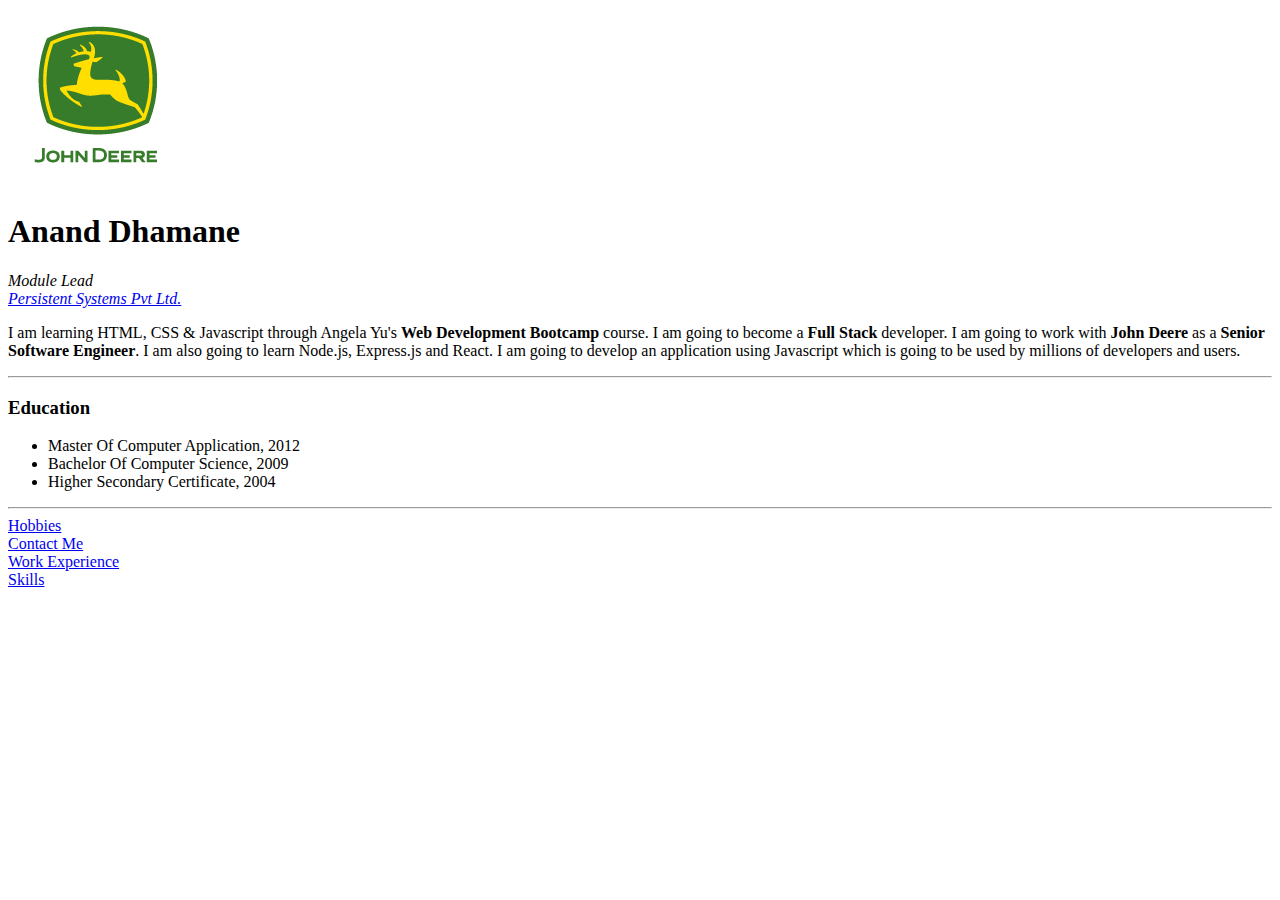
<file: index.html>
<!DOCTYPE html>
<html lang="en">

<head>
    <meta charset="UTF-8" />
    <meta http-equiv="X-UA-Compatible" content="IE=edge" />
    <meta name="viewport" content="width=device-width, initial-scale=1.0" />
    <title>Personal Site</title>
</head>

<body>
    <img src="images/John Deere.png" alt="John Deere Logo">
    <h1>Anand Dhamane</h1>
    <p>
        <em>Module Lead</em>
        <br />
        <em><a href="https://www.persistent.com" target="_blank">Persistent Systems Pvt Ltd.</a></em>
    </p>
    <p>I am learning HTML, CSS & Javascript through Angela Yu's <strong>Web Development Bootcamp</strong> course. I
        am going to become a <strong>Full Stack</strong> developer. I am going to work with <strong>John Deere</strong>
        as a <strong>Senior Software Engineer</strong>. I am also going to learn Node.js, Express.js and React. I am
        going to develop an application using Javascript which is going to be used by millions of developers and users.
    </p>
    <hr>
    <h3>Education</h3>
    <ul>
        <li>Master Of Computer Application, 2012</li>
        <li>Bachelor Of Computer Science, 2009</li>
        <li>Higher Secondary Certificate, 2004</li>
    </ul>
    <hr>
    <a href="hobbies.html">Hobbies</a>
    <br>
    <a href="contact-me.html">Contact Me</a>
    <br>
    <a href="work-experience.html">Work Experience</a>
    <br>
    <a href="skills.html">Skills</a>
</body>

</html>
</file>
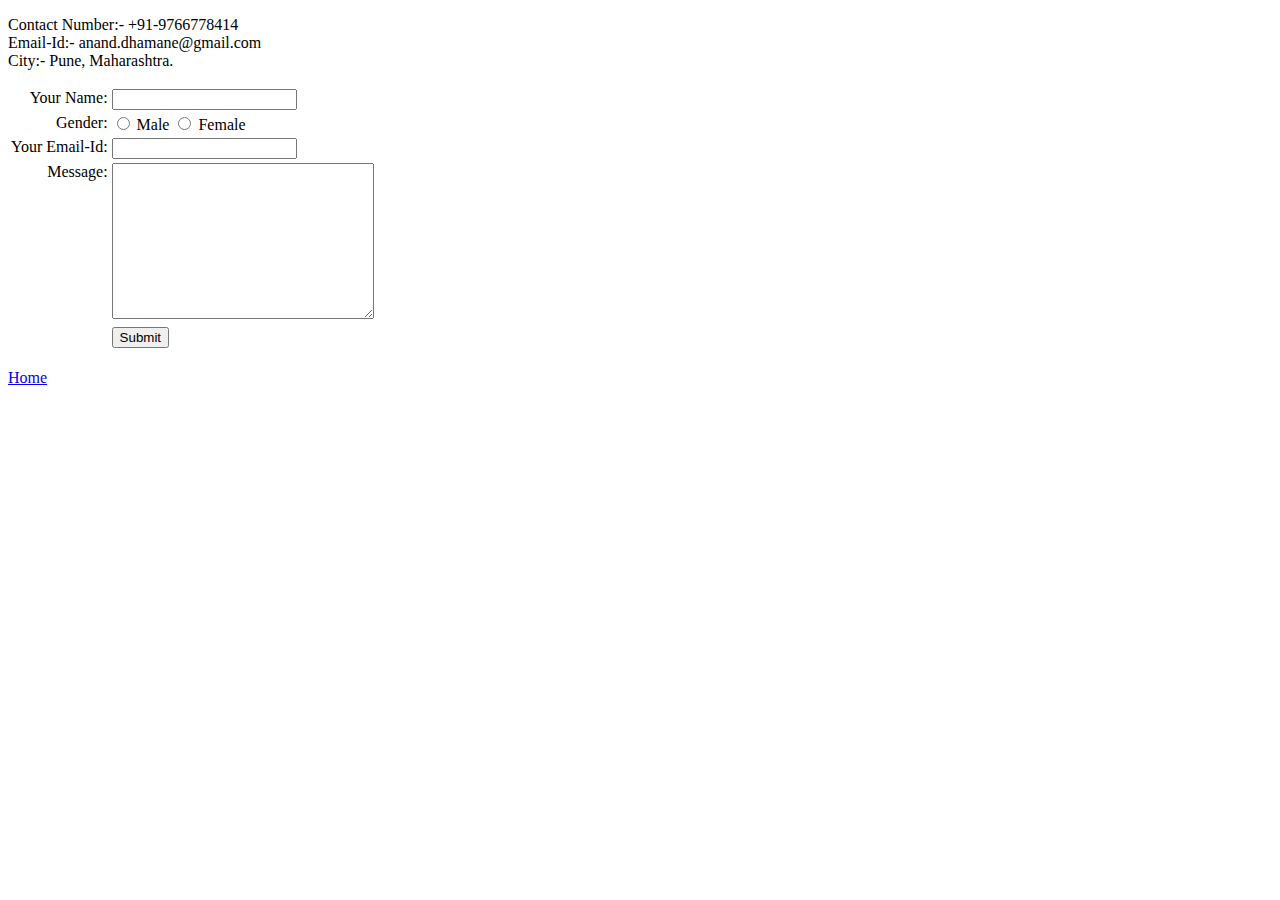
<file: contact-me.html>
<!DOCTYPE html>
<html lang="en">

<head>
    <meta charset="UTF-8">
    <meta http-equiv="X-UA-Compatible" content="IE=edge">
    <meta name="viewport" content="width=device-width, initial-scale=1.0">
    <title>Contact Me</title>
    <style>
        .td {
            text-align: right;
            vertical-align: top;
        }

    </style>
</head>

<body>
    <p>
        Contact Number:- +91-9766778414
        <br>
        Email-Id:- anand.dhamane@gmail.com
        <br>
        City:- Pune, Maharashtra.
    </p>
    <form action="" method="post">
        <table>
            <tbody>
                <tr>
                    <td class="td">
                        <label>Your Name:</label>
                    </td>
                    <td>
                        <input type="text" name="" id="">
                    </td>
                </tr>
                <tr>
                    <td class="td">
                        Gender:
                    </td>
                    <td>
                        <input type="radio" name="gender" id="genderMale" value="Male">
                        <label for="genderMale">Male</label>
                        <input type="radio" name="gender" id="genderFemale" value="Female">
                        <label for="genderFemale">Female</label>
                    </td>
                </tr>
                <tr>
                    <td class="td">
                        <label for="">Your Email-Id:</label>
                    </td>
                    <td>
                        <input type="email" name="" id="">
                    </td>
                </tr>
                <tr>
                    <td class="td">
                        Message:
                    </td>
                    <td>
                        <textarea name="" id="" cols="30" rows="10"></textarea>
                    </td>
                </tr>
                <tr>
                    <td></td>
                    <td style="text-align: left;">
                        <input type="submit" value="Submit">
                    </td>
                </tr>
            </tbody>
        </table>
    </form>
    <br>
    <a href="index.html">Home</a>
</body>

</html>
</file>
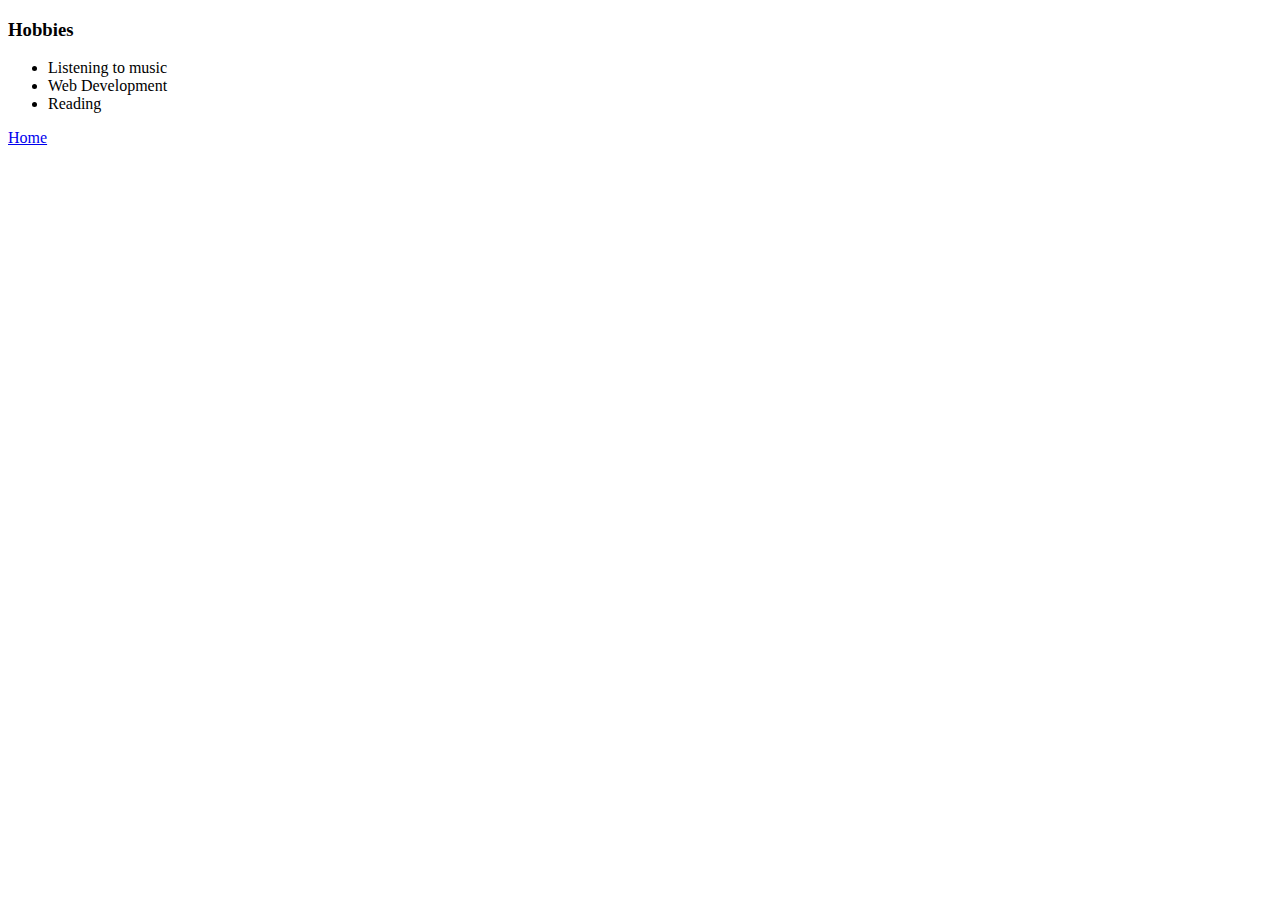
<file: hobbies.html>
<!DOCTYPE html>
<html lang="en">

<head>
    <meta charset="UTF-8">
    <meta http-equiv="X-UA-Compatible" content="IE=edge">
    <meta name="viewport" content="width=device-width, initial-scale=1.0">
    <title>My Hobbies</title>
</head>

<body>
    <h3>Hobbies</h3>
    <ul>
        <li>Listening to music</li>
        <li>Web Development</li>
        <li>Reading</li>
    </ul>
    <a href="index.html">Home</a>
</body>

</html>
</file>
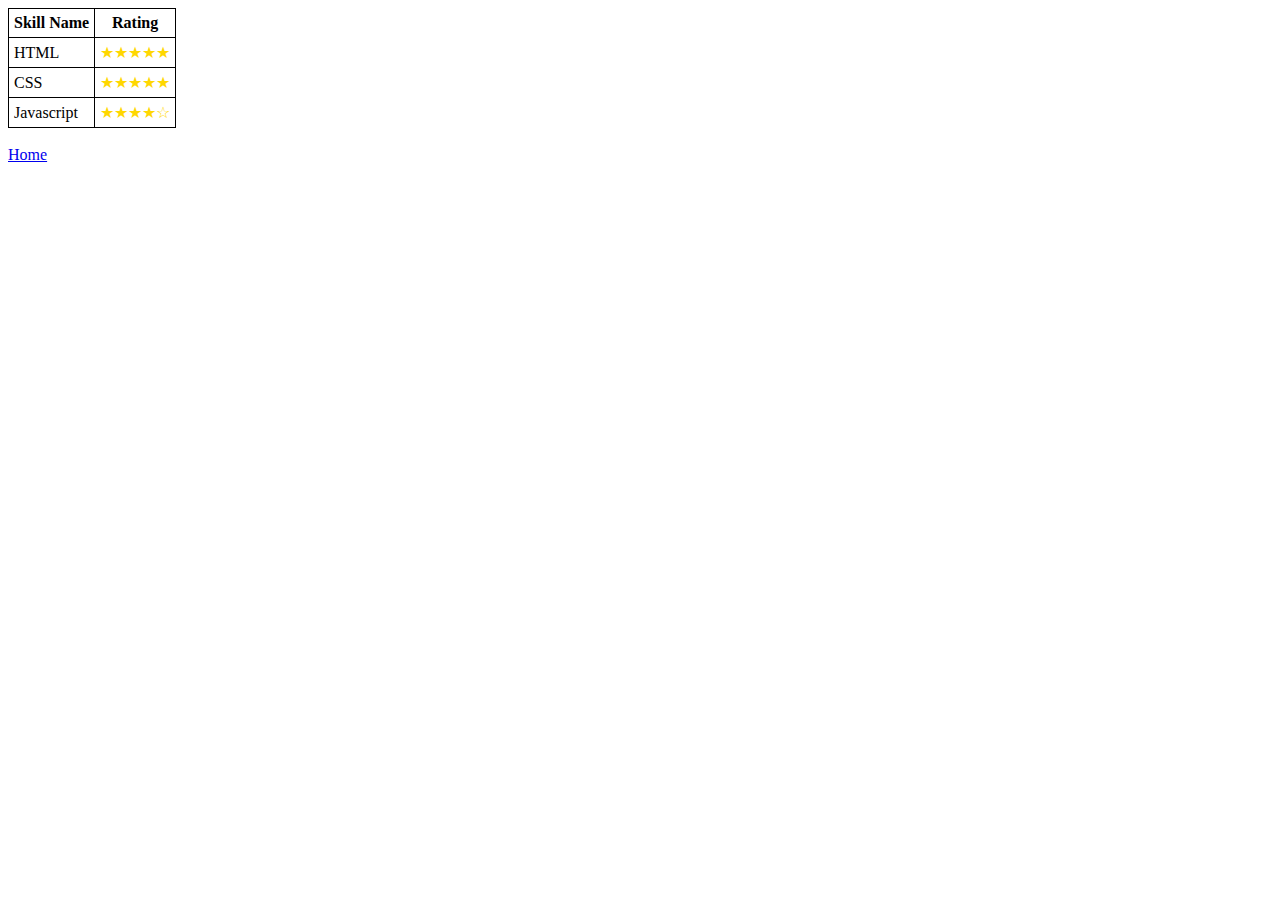
<file: skills.html>
<!DOCTYPE html>
<html lang="en">

<head>
    <meta charset="UTF-8">
    <meta http-equiv="X-UA-Compatible" content="IE=edge">
    <meta name="viewport" content="width=device-width, initial-scale=1.0">
    <title>Skills</title>
    <link rel="stylesheet" href="styles.css">
    <style>
        .star {
            color: gold;
        }

    </style>
</head>

<body>
    <table>
        <thead>
            <tr>
                <th>Skill Name</th>
                <th>Rating</th>
            </tr>
        </thead>
        <tbody>
            <tr>
                <td>HTML</td>
                <td class="star">&starf;&starf;&starf;&starf;&starf;</td>
            </tr>
            <tr>
                <td>CSS</td>
                <td class="star">&starf;&starf;&starf;&starf;&starf;</td>
            </tr>
            <tr>
                <td>Javascript</td>
                <td class="star">&starf;&starf;&starf;&starf;&star;</td>
            </tr>
        </tbody>
        <tfoot></tfoot>
    </table>
    <br>
    <a href="index.html">Home</a>
</body>

</html>
</file>
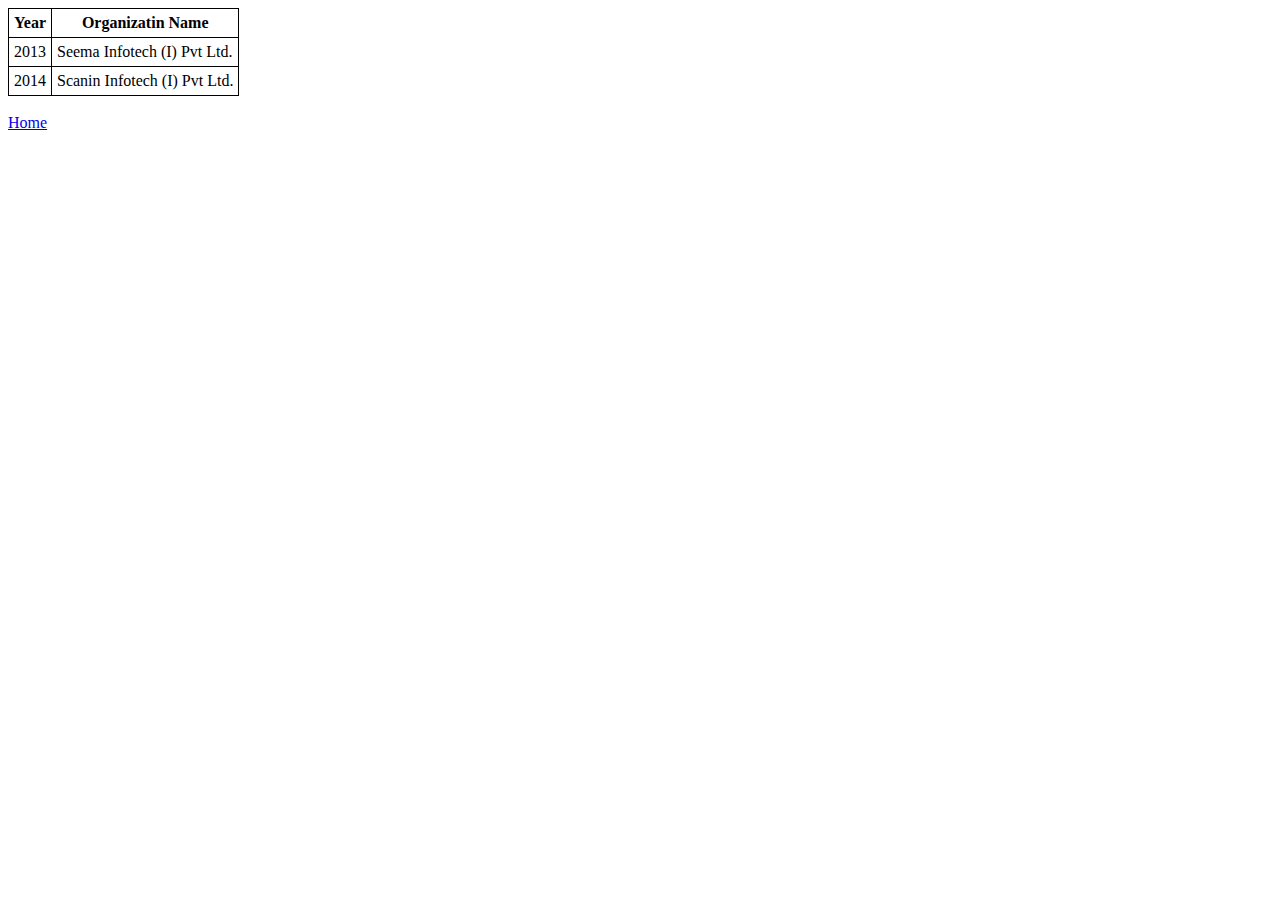
<file: work-experience.html>
<!DOCTYPE html>
<html lang="en">

<head>
    <meta charset="UTF-8">
    <meta http-equiv="X-UA-Compatible" content="IE=edge">
    <meta name="viewport" content="width=device-width, initial-scale=1.0">
    <title>My Work Experience</title>
    <link rel="stylesheet" href="styles.css">
</head>

<body>
    <table>
        <thead>
            <th>Year</th>
            <th>Organizatin Name</th>
        </thead>
        <tbody>
            <tr>
                <td>2013</td>
                <td>Seema Infotech (I) Pvt Ltd.</td>
            </tr>
            <tr>
                <td>2014</td>
                <td>Scanin Infotech (I) Pvt Ltd.</td>
            </tr>
        </tbody>
        <tfoot>

        </tfoot>
    </table>
    <br>
    <a href="index.html">Home</a>
</body>

</html>
</file>
<file: styles.css>
table,
th,
tr,
td {
  border: 1px;
  border-color: black;
  border-style: solid;
  border-collapse: collapse;
  padding: 5px;
}
</file>
